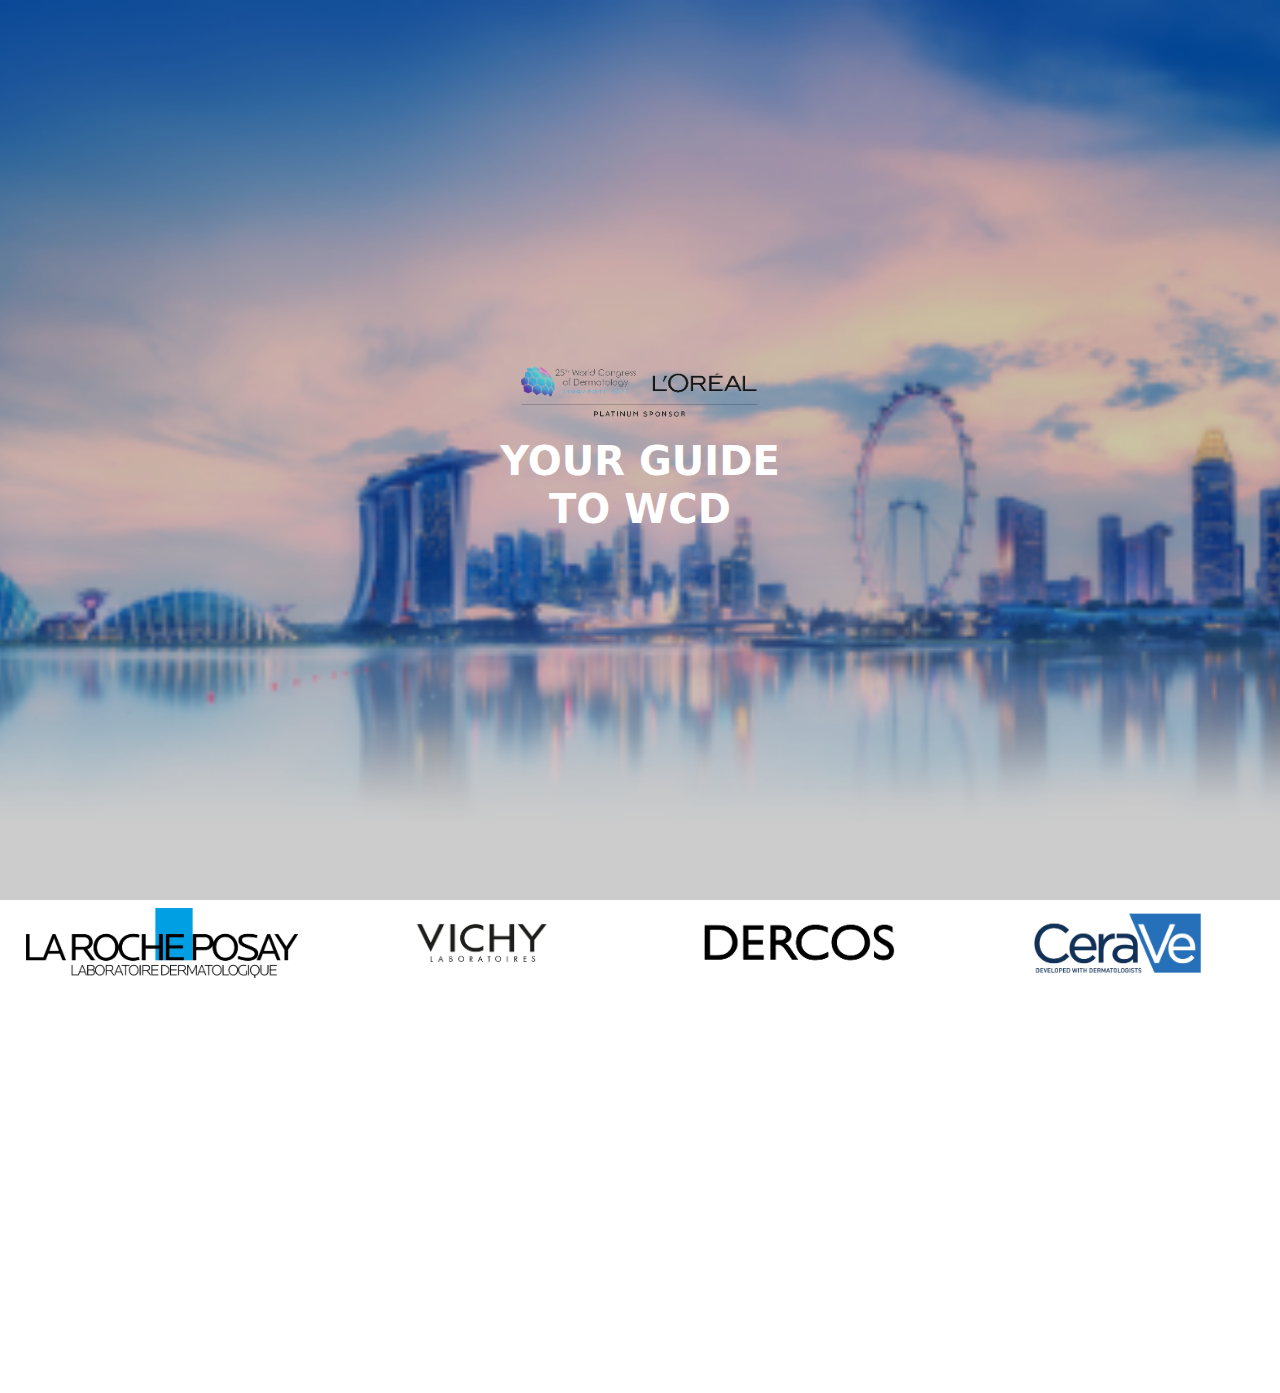
<file: index.html>
<!DOCTYPE html>
<html lang="en">
  <head>
    <meta charset="UTF-8" />
    <meta http-equiv="X-UA-Compatible" content="IE=edge" />
    <meta name="viewport" content="width=device-width, initial-scale=1.0" />
    <title>LDBEGY_WCD23</title>
    <link rel="stylesheet" href="assets/css/all.min.css" />
    <link rel="stylesheet" href="assets/css/animate.css" />
    <link rel="stylesheet" href="assets/css/bootstrap.min.css" />
    <link rel="stylesheet" href="assets/css/owl.carousel.min.css" />
    <link rel="stylesheet" href="assets/css/owl.theme.default.min.css" />
    <link rel="stylesheet" href="assets/sass/main.scss" />
    <link rel="stylesheet" href="assets/sass/main.css" />
    <style>
      header{
        background-image: url('./assets/images/a5a2e27182.png')
      }
    </style>
  </head>
  <body>

    <!-- start header -->
    <header class="header_img d-flex justify-content-center align-items-center flex-column" style="gap: 15px">
        <img src="./assets/images/Untitled.png" alt="Logo" class="wow fadeIn"
        data-wow-duration="0.5s"
        data-wow-delay="0.5s">
        <h1 class="wow fadeIn text-center"
        data-wow-duration="0.6s"
        data-wow-delay="0.6s"> YOUR GUIDE <br>
          TO WCD </h1>
      </div>
    </header>
    <!-- end header -->

    <!-- start slider -->
    <div class="slider p-2">
        <div class="owl-carousel owl-theme">
          <img src="./assets/images/LRP-Logo77777.png" alt="">
          <img src="./assets/images/Vichy-2.jpg" alt="">
          <img src="./assets/images/DERCOS-LOGO.png" alt="">
          <img src="./assets/images/CeraVe.jpg" alt="">
          <!-- <img src="./assets/images/logo-L'o.png" alt=""> -->
      </div>
    </div>
    <!-- end slider -->

    <!-- start btns -->
    <div class="btns d-flex justify-content-center align-items-center flex-column" style="gap: 20px">
      <a href="Accommodation.html" class="wow fadeIn"
      data-wow-duration="0.5s"
      data-wow-delay="0.6s">Accommodation</a>
      <a href="Symposiums.html" class="wow fadeInRight"
      data-wow-duration="0.6s"
      data-wow-delay="0.6s">Brands’ Symposiums</a>
      <a href="LDB-Egypt.html" class="wow fadeInRight"
      data-wow-duration="0.7s"
      data-wow-delay="0.6s">LDB Egypt Scientific event </a>
      <a href="food.html" class="wow fadeInRight"
      data-wow-duration="0.7s"
      data-wow-delay="0.6s">FOOD</a>
      <a href="shopping.html" class="wow fadeInRight"
      data-wow-duration="0.8s"
      data-wow-delay="0.6s">SHOPPING</a>
      <a href="Singapore.html" class="wow fadeInRight"
        data-wow-duration="0.8s"
        data-wow-delay="0.6s">Singapore Tips</a>
    </div>
    <!-- end btns -->

    <script src="assets/js/jquery-3.6.0.min.js"></script>
    <script src="assets/js/bootstrap.min.js"></script>
    <script src="assets/js/all.min.js"></script>
    <script src="assets/js/wow.min.js"></script>
    <script src="assets/js/owl.carousel.min.js"></script>
    <script src="assets/js/main.js"></script>

    <script>
      $('.owl-carousel').owlCarousel({
        loop:true,
        margin:10,
        responsiveClass:true,
        nav:false,
        dots: false,
        // center: true,
        responsive:{
            0:{
                items:4
            },
            600:{
                items:4
            },
            1000:{
                items:4
            }
        }
    })
    </script>
  </body>
</html>
</file>
<file: assets/sass/main.css>
@font-face {
  font-family: "LOREAL";
  src: url("../webfonts/LOREAL-Essentielle-Light.ttf");
}

* {
  padding: 0;
  margin: 0;
  -webkit-box-sizing: border-box;
          box-sizing: border-box;
  scroll-behavior: smooth;
}

body {
  direction: ltr;
  text-align: start;
  overflow-x: hidden;
  font-weight: 'LOREAL';
}

::-webkit-scrollbar-thumb {
  background-color: #0DA6DF;
  border-radius: 0px;
}

::-webkit-scrollbar {
  width: 4px;
  background-color: transparent;
}

a {
  text-decoration: none !important;
}

h1,
h2,
h3,
h4,
h5,
h6,
p,
span,
a,
li,
label {
  text-transform: capitalize;
}

ul,
ol {
  list-style: none;
  margin: 0px;
  padding: 0px;
}

button {
  outline: 0;
  border: 0;
  background: transparent;
}

.theme {
  --primary-color: #0DA6DF;
}

header {
  background-position: center;
  background-size: cover;
  background-repeat: no-repeat;
  height: 100vh;
  width: 100%;
  position: relative;
}

@media (max-width: 767px) {
  header {
    background-size: cover;
    background-repeat: no-repeat;
    background-attachment: initial;
    height: 400px;
  }
}

header:after {
  content: '';
  position: absolute;
  height: 100%;
  width: 100%;
  inset: 0;
  background-color: rgba(0, 0, 0, 0.2);
}

header img {
  width: 250px;
  -o-object-fit: contain;
     object-fit: contain;
  z-index: 999;
}

header h1 {
  color: #fff;
  font-weight: bold;
  z-index: 999;
}

.slider {
  padding: 0px 0;
}

.slider img {
  width: 355px;
  height: 70px;
  -o-object-fit: contain;
     object-fit: contain;
  mix-blend-mode: color-burn;
  aspect-ratio: 3/2;
}

.btns {
  padding: 30px 0;
  width: 100%;
}

.btns a {
  padding: 10px 30px;
  background-color: transparent;
  border: 1px solid #000;
  width: 300px;
  border-radius: 0px;
  color: #000;
  font-size: 0.8rem;
  text-transform: uppercase;
  text-align: center;
}

.Accommodation,
.Symposiums,
.Scientific,
.food,
.shopping,
.Symposiums {
  padding-bottom: 10px;
}

.Accommodation .title,
.Symposiums .title,
.Scientific .title,
.food .title,
.shopping .title,
.Symposiums .title {
  padding: 15px;
  display: -webkit-box;
  display: -ms-flexbox;
  display: flex;
  -webkit-box-pack: start;
      -ms-flex-pack: start;
          justify-content: flex-start;
  -webkit-box-shadow: rgba(100, 100, 111, 0.2) 0px 7px 29px 0px;
          box-shadow: rgba(100, 100, 111, 0.2) 0px 7px 29px 0px;
  color: #000;
  font-weight: 900;
}

.Accommodation .title h3,
.Symposiums .title h3,
.Scientific .title h3,
.food .title h3,
.shopping .title h3,
.Symposiums .title h3 {
  text-transform: uppercase;
}

.Accommodation .title svg,
.Symposiums .title svg,
.Scientific .title svg,
.food .title svg,
.shopping .title svg,
.Symposiums .title svg {
  -webkit-margin-end: 5px;
          margin-inline-end: 5px;
  color: #000;
}

.Accommodation .description,
.Symposiums .description,
.Scientific .description,
.food .description,
.shopping .description,
.Symposiums .description {
  padding: 30px 0;
}

.Accommodation .description img,
.Symposiums .description img,
.Scientific .description img,
.food .description img,
.shopping .description img,
.Symposiums .description img {
  width: 100%;
  border-radius: 3px;
  height: 300px;
  -o-object-fit: cover;
     object-fit: cover;
}

.Accommodation .description .col-7,
.Symposiums .description .col-7,
.Scientific .description .col-7,
.food .description .col-7,
.shopping .description .col-7,
.Symposiums .description .col-7 {
  padding-left: 5px;
}

.Accommodation .description .col-5,
.Symposiums .description .col-5,
.Scientific .description .col-5,
.food .description .col-5,
.shopping .description .col-5,
.Symposiums .description .col-5 {
  padding-right: 0;
}

.Accommodation .description .desc_title,
.Symposiums .description .desc_title,
.Scientific .description .desc_title,
.food .description .desc_title,
.shopping .description .desc_title,
.Symposiums .description .desc_title {
  padding: 15px 0;
}

.Accommodation .description .desc_title h5,
.Symposiums .description .desc_title h5,
.Scientific .description .desc_title h5,
.food .description .desc_title h5,
.shopping .description .desc_title h5,
.Symposiums .description .desc_title h5 {
  font-weight: bold;
  color: #000;
  font-size: 16px;
}

@media (max-width: 360px) {
  .Accommodation .description .desc_title h5,
  .Symposiums .description .desc_title h5,
  .Scientific .description .desc_title h5,
  .food .description .desc_title h5,
  .shopping .description .desc_title h5,
  .Symposiums .description .desc_title h5 {
    font-size: 14px;
  }
}

.Accommodation .description .desc_title p,
.Symposiums .description .desc_title p,
.Scientific .description .desc_title p,
.food .description .desc_title p,
.shopping .description .desc_title p,
.Symposiums .description .desc_title p {
  line-height: 1.7;
  color: #000;
}

.Accommodation .description a,
.Symposiums .description a,
.Scientific .description a,
.food .description a,
.shopping .description a,
.Symposiums .description a {
  color: #3C6EB0;
  font-weight: bold;
  margin-top: -8px;
}

.Accommodation .pdfs .pdf_item,
.Symposiums .pdfs .pdf_item,
.Scientific .pdfs .pdf_item,
.food .pdfs .pdf_item,
.shopping .pdfs .pdf_item,
.Symposiums .pdfs .pdf_item {
  margin-bottom: 10px;
  width: 100%;
  margin: auto;
  -webkit-box-pack: center;
      -ms-flex-pack: center;
          justify-content: center;
  display: -webkit-box;
  display: -ms-flexbox;
  display: flex;
  -webkit-box-orient: vertical;
  -webkit-box-direction: normal;
      -ms-flex-direction: column;
          flex-direction: column;
  -webkit-box-align: center;
      -ms-flex-align: center;
          align-items: center;
  position: relative;
  z-index: 9;
}

.Accommodation .pdfs .pdf_item:nth-child(odd):after,
.Symposiums .pdfs .pdf_item:nth-child(odd):after,
.Scientific .pdfs .pdf_item:nth-child(odd):after,
.food .pdfs .pdf_item:nth-child(odd):after,
.shopping .pdfs .pdf_item:nth-child(odd):after,
.Symposiums .pdfs .pdf_item:nth-child(odd):after {
  position: absolute;
  content: "";
  background-image: -webkit-gradient(linear, right top, left bottom, from(#3c6eb093), to(#FFFFFF));
  background-image: linear-gradient(to bottom left, #3c6eb093, #FFFFFF);
  top: 0;
  right: 0;
  width: 40%;
  height: 100%;
  z-index: 8;
}

.Accommodation .pdfs .pdf_item:nth-child(even):before,
.Symposiums .pdfs .pdf_item:nth-child(even):before,
.Scientific .pdfs .pdf_item:nth-child(even):before,
.food .pdfs .pdf_item:nth-child(even):before,
.shopping .pdfs .pdf_item:nth-child(even):before,
.Symposiums .pdfs .pdf_item:nth-child(even):before {
  position: absolute;
  content: "";
  background-image: -webkit-gradient(linear, left top, right bottom, from(#3c6eb093), to(#FFFFFF));
  background-image: linear-gradient(to bottom right, #3c6eb093, #FFFFFF);
  top: 0;
  left: 0;
  width: 40%;
  height: 100%;
  z-index: 8;
}

.Accommodation .pdfs .pdf_item img,
.Symposiums .pdfs .pdf_item img,
.Scientific .pdfs .pdf_item img,
.food .pdfs .pdf_item img,
.shopping .pdfs .pdf_item img,
.Symposiums .pdfs .pdf_item img {
  width: 350px;
  -o-object-fit: cover;
     object-fit: cover;
  z-index: 9;
}

@media (max-width: 355px) {
  .Accommodation .pdfs .pdf_item img,
  .Symposiums .pdfs .pdf_item img,
  .Scientific .pdfs .pdf_item img,
  .food .pdfs .pdf_item img,
  .shopping .pdfs .pdf_item img,
  .Symposiums .pdfs .pdf_item img {
    width: 300px;
  }
}

.Accommodation .pdfs .pdf_item .pdf_desc,
.Symposiums .pdfs .pdf_item .pdf_desc,
.Scientific .pdfs .pdf_item .pdf_desc,
.food .pdfs .pdf_item .pdf_desc,
.shopping .pdfs .pdf_item .pdf_desc,
.Symposiums .pdfs .pdf_item .pdf_desc {
  z-index: 9;
  background-color: #3C6EB0;
  margin-top: -26px;
  padding: 15px 6px !important;
  z-index: 9999;
  position: relative;
  width: 350px;
}

@media (max-width: 355px) {
  .Accommodation .pdfs .pdf_item .pdf_desc,
  .Symposiums .pdfs .pdf_item .pdf_desc,
  .Scientific .pdfs .pdf_item .pdf_desc,
  .food .pdfs .pdf_item .pdf_desc,
  .shopping .pdfs .pdf_item .pdf_desc,
  .Symposiums .pdfs .pdf_item .pdf_desc {
    width: 300px;
  }
}

.Accommodation .pdfs .pdf_item .pdf_desc h6,
.Symposiums .pdfs .pdf_item .pdf_desc h6,
.Scientific .pdfs .pdf_item .pdf_desc h6,
.food .pdfs .pdf_item .pdf_desc h6,
.shopping .pdfs .pdf_item .pdf_desc h6,
.Symposiums .pdfs .pdf_item .pdf_desc h6 {
  color: #fff;
  font-weight: bold;
  font-size: 15px;
}

.Accommodation .pdfs .pdf_item .pdf_desc a,
.Symposiums .pdfs .pdf_item .pdf_desc a,
.Scientific .pdfs .pdf_item .pdf_desc a,
.food .pdfs .pdf_item .pdf_desc a,
.shopping .pdfs .pdf_item .pdf_desc a,
.Symposiums .pdfs .pdf_item .pdf_desc a {
  background-color: #fff;
  border-radius: 0;
  padding: 3px;
}

.Accommodation .pdfs .pdf_item .pdf_desc a i,
.Symposiums .pdfs .pdf_item .pdf_desc a i,
.Scientific .pdfs .pdf_item .pdf_desc a i,
.food .pdfs .pdf_item .pdf_desc a i,
.shopping .pdfs .pdf_item .pdf_desc a i,
.Symposiums .pdfs .pdf_item .pdf_desc a i {
  font-size: 15px;
}

.Accommodation .modal-content,
.Symposiums .modal-content,
.Scientific .modal-content,
.food .modal-content,
.shopping .modal-content,
.Symposiums .modal-content {
  border: 0 !important;
}

.Accommodation .modal-content .modal-body,
.Symposiums .modal-content .modal-body,
.Scientific .modal-content .modal-body,
.food .modal-content .modal-body,
.shopping .modal-content .modal-body,
.Symposiums .modal-content .modal-body {
  background-color: #3C6EB0;
  border-radius: 5px;
}

.Accommodation .modal-content button,
.Symposiums .modal-content button,
.Scientific .modal-content button,
.food .modal-content button,
.shopping .modal-content button,
.Symposiums .modal-content button {
  background-color: #fff;
  border: 1px solid #AEA9A9;
  position: absolute;
  top: -13px;
  right: 10px;
  color: #000;
  padding: 5px;
  z-index: 9999;
  opacity: 1;
  border-radius: 50%;
  padding: 7px;
  font-size: 12px;
}

.Accommodation .modal-content span,
.Symposiums .modal-content span,
.Scientific .modal-content span,
.food .modal-content span,
.shopping .modal-content span,
.Symposiums .modal-content span {
  color: #fff;
  text-transform: uppercase;
  text-align: center;
}

.Accommodation .modal-content span:first-of-type,
.Symposiums .modal-content span:first-of-type,
.Scientific .modal-content span:first-of-type,
.food .modal-content span:first-of-type,
.shopping .modal-content span:first-of-type,
.Symposiums .modal-content span:first-of-type {
  font-weight: 700;
  font-size: 20px;
}

.Accommodation .modal-content span:nth-child(2),
.Symposiums .modal-content span:nth-child(2),
.Scientific .modal-content span:nth-child(2),
.food .modal-content span:nth-child(2),
.shopping .modal-content span:nth-child(2),
.Symposiums .modal-content span:nth-child(2) {
  font-weight: 700;
  color: #FFC011;
  font-size: 26px;
  margin-bottom: 10px;
}

.Scientific h5 {
  text-transform: uppercase;
}

.Scientific span {
  font-size: 14px;
}

.Scientific svg {
  color: #3C6EB0;
  -webkit-margin-end: 6px;
          margin-inline-end: 6px;
  font-size: 18px;
}

.Scientific a {
  font-weight: bold;
}

.Scientific .col-6.test {
  padding-right: 0 !important;
}

.Scientific .col-6.test2 {
  padding-left: 5px !important;
}

.shopping .shopping_item {
  margin-bottom: 30px !important;
  width: 100%;
  margin: auto;
  -webkit-box-pack: center;
      -ms-flex-pack: center;
          justify-content: center;
  display: -webkit-box;
  display: -ms-flexbox;
  display: flex;
  -webkit-box-orient: vertical;
  -webkit-box-direction: normal;
      -ms-flex-direction: column;
          flex-direction: column;
  -webkit-box-align: center;
      -ms-flex-align: center;
          align-items: center;
}

.shopping .shopping_item img {
  width: 350px;
  -o-object-fit: cover;
     object-fit: cover;
}

@media (max-width: 370px) {
  .shopping .shopping_item img {
    width: 320px;
  }
}

.shopping .shopping_item .shopping_desc {
  background-color: #fff;
  margin-top: -69px;
  padding: 15px 6px !important;
  z-index: 9999;
  position: relative;
  width: 350px;
  border: 1px solid #707070;
}

@media (max-width: 370px) {
  .shopping .shopping_item .shopping_desc {
    width: 320px;
  }
}

.shopping .shopping_item .shopping_desc span {
  color: #000;
  font-weight: bold;
  font-size: 15px;
}

.shopping .shopping_item .shopping_desc a {
  color: #3C6EB0;
  font-weight: bold;
  margin-top: 0px;
}

.shopping ._link {
  display: -webkit-box;
  display: -ms-flexbox;
  display: flex;
  -webkit-box-pack: center;
      -ms-flex-pack: center;
          justify-content: center;
  -webkit-box-align: center;
      -ms-flex-align: center;
          align-items: center;
  border: 1px solid #000;
  width: 266px;
  padding: 10px 0px 10px 10px;
  text-align: center;
  margin: auto;
}

.shopping ._link a {
  color: #000;
  text-transform: uppercase;
  font-size: 14px;
}

.shopping ._link span {
  color: #3C6EB0;
  -webkit-margin-start: 8px;
          margin-inline-start: 8px;
  font-size: 17px;
  margin-top: 5px;
}

.Symposiums_desc li {
  color: #000;
  font-weight: 400;
  margin-bottom: 14px;
}

.Symposiums_desc li span {
  color: #000;
  font-weight: bold;
  margin-bottom: 10px !important;
}

.Symposiums_desc li p {
  font-size: 0.94rem;
  color: #000;
  -webkit-margin-start: 21px;
          margin-inline-start: 21px;
  line-height: 1.7;
  margin-bottom: 0;
  margin-top: 5px;
}

.Symposiums_desc li a {
  -webkit-margin-start: 19px;
          margin-inline-start: 19px;
  text-decoration: underline !important;
  color: #3C6EB0;
}

.Symposiums_desc li a svg {
  font-size: 14px;
}

.Symposiums_desc li .desc__ {
  display: -webkit-box;
  display: -ms-flexbox;
  display: flex;
  -webkit-box-pack: start;
      -ms-flex-pack: start;
          justify-content: flex-start;
  -webkit-box-orient: horizontal;
  -webkit-box-direction: normal;
      -ms-flex-direction: row;
          flex-direction: row;
  -webkit-box-align: start;
      -ms-flex-align: start;
          align-items: flex-start;
  gap: 15px;
  margin: 10px 0;
}

.Symposiums_desc li .desc__ img {
  width: 83px;
  height: 55px;
}

.Symposiums_desc li .desc__ h6 {
  font-weight: bold;
}

.Symposiums_desc li .desc__ p {
  margin: 0;
}

.Symposiums_desc li .desc__ a {
  margin: 0;
}

.Symposiums_desc li .desc__ a svg {
  color: #000;
  text-decoration: none;
}

.emergancy {
  display: -webkit-box;
  display: -ms-flexbox;
  display: flex;
  -webkit-box-pack: end;
      -ms-flex-pack: end;
          justify-content: flex-end;
  -webkit-box-align: end;
      -ms-flex-align: end;
          align-items: flex-end;
  -webkit-box-orient: vertical;
  -webkit-box-direction: normal;
      -ms-flex-direction: column;
          flex-direction: column;
  color: #858383;
}
/*# sourceMappingURL=main.css.map */
</file>
